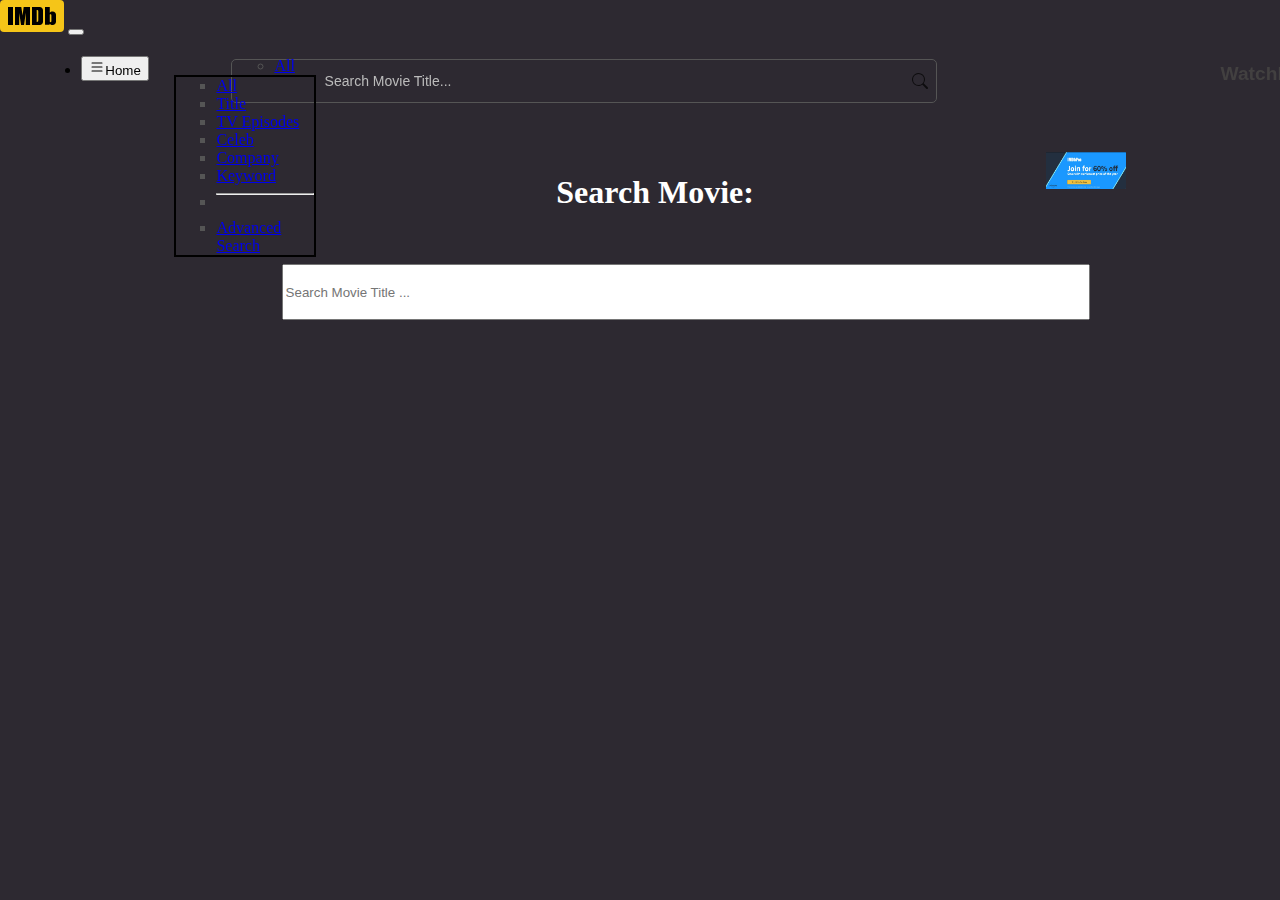
<file: index.html>
<!DOCTYPE html>
<html lang="en">
<head>
    <link rel="stylesheet" href="https://cdnjs.cloudflare.com/ajax/libs/font-awesome/4.7.0/css/font-awesome.min.css">
    <link rel="stylesheet" href="https://cdnjs.cloudflare.com/ajax/libs/bootstrap/5.3.0/css/bootstrap.min.css" integrity="sha512-t4GWSVZO1eC8BM339Xd7Uphw5s17a86tIZIj8qRxhnKub6WoyhnrxeCIMeAqBPgdZGlCcG2PrZjMc+Wr78+5Xg==" crossorigin="anonymous" referrerpolicy="no-referrer" />
    <link rel="stylesheet" href="styles.css">
    <meta charset="UTF-8">
    <meta name="viewport" content="width=device-width, initial-scale=1.0">
    <title>IMDB_clone</title>
</head>
<body>
    <!-- navbar section 12-96 line -->
    <div id="nav">
    <nav class="navbar navbar-expand-lg bg-body-tertiary">
        <div class="container-fluid">
          <a class="navbar-brand" href="index.html"><svg id="home_img" class="ipc-logo" xmlns="http://www.w3.org/2000/svg" width="64" height="32" viewBox="0 0 64 32" version="1.1"><g fill="#F5C518"><rect x="0" y="0" width="100%" height="100%" rx="4"></rect></g><g transform="translate(8.000000, 7.000000)" fill="#000000" fill-rule="nonzero"><polygon points="0 18 5 18 5 0 0 0"></polygon><path d="M15.6725178,0 L14.5534833,8.40846934 L13.8582008,3.83502426 C13.65661,2.37009263 13.4632474,1.09175121 13.278113,0 L7,0 L7,18 L11.2416347,18 L11.2580911,6.11380679 L13.0436094,18 L16.0633571,18 L17.7583653,5.8517865 L17.7707076,18 L22,18 L22,0 L15.6725178,0 Z"></path><path d="M24,18 L24,0 L31.8045586,0 C33.5693522,0 35,1.41994415 35,3.17660424 L35,14.8233958 C35,16.5777858 33.5716617,18 31.8045586,18 L24,18 Z M29.8322479,3.2395236 C29.6339219,3.13233348 29.2545158,3.08072342 28.7026524,3.08072342 L28.7026524,14.8914865 C29.4312846,14.8914865 29.8796736,14.7604764 30.0478195,14.4865461 C30.2159654,14.2165858 30.3021941,13.486105 30.3021941,12.2871637 L30.3021941,5.3078959 C30.3021941,4.49404499 30.272014,3.97397442 30.2159654,3.74371416 C30.1599168,3.5134539 30.0348852,3.34671372 29.8322479,3.2395236 Z"></path><path d="M44.4299079,4.50685823 L44.749518,4.50685823 C46.5447098,4.50685823 48,5.91267586 48,7.64486762 L48,14.8619906 C48,16.5950653 46.5451816,18 44.749518,18 L44.4299079,18 C43.3314617,18 42.3602746,17.4736618 41.7718697,16.6682739 L41.4838962,17.7687785 L37,17.7687785 L37,0 L41.7843263,0 L41.7843263,5.78053556 C42.4024982,5.01015739 43.3551514,4.50685823 44.4299079,4.50685823 Z M43.4055679,13.2842155 L43.4055679,9.01907814 C43.4055679,8.31433946 43.3603268,7.85185468 43.2660746,7.63896485 C43.1718224,7.42607505 42.7955881,7.2893916 42.5316822,7.2893916 C42.267776,7.2893916 41.8607934,7.40047379 41.7816216,7.58767002 L41.7816216,9.01907814 L41.7816216,13.4207851 L41.7816216,14.8074788 C41.8721037,15.0130276 42.2602358,15.1274059 42.5316822,15.1274059 C42.8031285,15.1274059 43.1982131,15.0166981 43.281155,14.8074788 C43.3640968,14.5982595 43.4055679,14.0880581 43.4055679,13.2842155 Z"></path></g></svg></a>
          <button class="navbar-toggler" type="button" data-bs-toggle="collapse" data-bs-target="#navbarSupportedContent" aria-controls="navbarSupportedContent" aria-expanded="false" aria-label="Toggle navigation">
            <span class="navbar-toggler-icon"></span>
          </button>
          <div class="collapse navbar-collapse" id="navbarSupportedContent">
            <ul class="navbar-nav me-auto mb-2 mb-lg-0" id="navbar-space-around">
                <!-- Full screen modal -->
                        <li>
                          <a href="index.html">
                          <button id="menu-btn" type="button"  class="btn ">
                            <svg xmlns="http://www.w3.org/2000/svg" width="16" height="16" fill="currentColor" class="bi bi-list" viewBox="0 0 16 16">
                                <path fill-rule="evenodd" d="M2.5 12a.5.5 0 0 1 .5-.5h10a.5.5 0 0 1 0 1H3a.5.5 0 0 1-.5-.5zm0-4a.5.5 0 0 1 .5-.5h10a.5.5 0 0 1 0 1H3a.5.5 0 0 1-.5-.5zm0-4a.5.5 0 0 1 .5-.5h10a.5.5 0 0 1 0 1H3a.5.5 0 0 1-.5-.5z"/>
                              </svg><span id="menu">Home</span>
                          </button></a>
                        
                        </li>
<!-- search bar -->
            <form id="form-1">
                <ul class="navbar-nav me-2 mb-0 mb-lg-0" style="margin-top: -5px;">
                    <li class="nav-item dropdown">
                      <a class="nav-link dropdown-toggle" href="#" role="button" data-bs-toggle="dropdown" aria-expanded="false">
                        All
                      </a>
                      <ul style="border: black solid 2px;" class="dropdown-menu">
                        <li><a  id="en-list" class="dropdown-item" href="#">All</a></li>
                        <li><a id="en-list" class="dropdown-item" href="#">Title</a></li>
                        <li><a id="en-list" class="dropdown-item" href="#">TV Episodes</a></li>
                        <li><a id="en-list" class="dropdown-item" href="#">Celeb</a></li>
                        <li><a id="en-list" class="dropdown-item" href="#">Company</a></li>
                        <li><a id="en-list" class="dropdown-item" href="#">Keyword</a></li>
                        <li><hr id="en-list" class="dropdown-divider"></li>
                        <li><a id="en-list" class="dropdown-item" href="#">Advanced Search</a></li>
                      </ul>
                    </li>
                  </ul>
            <input type="search" placeholder="Search Movie Title..." class="search">
            <button type="submit"></button>
              </form>
            <button type="button" class="IMDBPro">
                <img src="imdb.png" width="80" height="37">
            </button>
            <a href="watchlist/index.html" id="favoriteLink"><button id="watchlist">Watchlist</button></a>
              <button id="en">
                <li class="nav-item dropdown">
                <a class="nav-link dropdown-toggle" href="#" role="button" data-bs-toggle="dropdown" aria-expanded="false">
                  EN
                </a>
                <ul style="border: black solid 2px;" class="dropdown-menu">
                  <li><a  id="en-list" class="dropdown-item" href="#">English</a></li>
                  <li><a id="en-list" class="dropdown-item" href="#">French fʁɑ̃sɛ</a></li>
                  <li><a id="en-list" class="dropdown-item" href="#">Hindi हिंदी</a></li>
                  <li><a id="en-list" class="dropdown-item" href="#">Urdu اردو</a></li>
                  <li><a id="en-list" class="dropdown-item" href="#">Sanskrit संस्कृत</a></li>
                  <li><a id="en-list" class="dropdown-item" href="#">Arabian العربية</a></li>
                  <li><hr id="en-list" class="dropdown-divider"></li>
                  <li><a id="en-list" class="dropdown-item" href="#">Chinese 中国人</a></li>
                </ul>
              </li>
              </button>

            </ul>
          </div>
        </div>
      </nav> 
      </div>
      <!-- nav bar end -->
    <!-- search movies section -->
  <div class = "search-container">
    <div class = "search-element">
        <div id="searchbox">  
        <h1>Search Movie:</h1>
        <input type = "text" class = "form-control" placeholder="Search Movie Title ..." id = "movie-search-box" onkeyup="findMovies()" onclick = "findMovies()">
        <div class = "search-list" id = "search-list">
          </div>
        </div>
    </div>
  </div>
  
  <!-- <end of search-movie-section --> 
    <div id="moviefetch1">    
      <!-- <button id="addMovieButton">Add Movie</button> -->
    </div>

    <div id="movieList"></div>




</body>

<script src="https://cdn.jsdelivr.net/npm/bootstrap@5.3.0/dist/js/bootstrap.bundle.min.js" integrity="sha384-geWF76RCwLtnZ8qwWowPQNguL3RmwHVBC9FhGdlKrxdiJJigb/j/68SIy3Te4Bkz" crossorigin="anonymous"></script>
<script src="index.js"></script>
</html>
</file>
<file: styles.css>
body{
    margin: 0px;
    height: 100%;
    width: auto;
    background-color: #2d2931;
}
/* Navbar Section */
#form-1 {
    color: #555;
    display: flex;
    padding: 2px;
    border: 1px solid currentColor;
    border-radius: 5px;
    width: 700px;
    float: left;
    margin-right: 20px;
    height: 38px;
    margin-top: 7px;
  }
  #menu-btn{
    margin-top: 4px;
    font: 900;
  }
/* search button */
  input[type="search"] {
    border: none;
    background: transparent;
    width: 800px;
    padding: 7px 8px;
    font-size: 14px;
    color: inherit;
    border: 1px solid transparent;
    border-radius: inherit;
  }

  input[type="search"]::placeholder {
    color: #bbb;
  }
/* button option for submit  */
  button[type="submit"] {
    text-indent: -999px;
    overflow: hidden;
    width: 40px;
    padding: 0;
    margin: 0;
    border: 1px solid transparent;
    border-radius: inherit;
    background: transparent url("data:image/svg+xml,%3Csvg xmlns='http://www.w3.org/2000/svg' width='16' height='16' class='bi bi-search' viewBox='0 0 16 16'%3E%3Cpath d='M11.742 10.344a6.5 6.5 0 1 0-1.397 1.398h-.001c.03.04.062.078.098.115l3.85 3.85a1 1 0 0 0 1.415-1.414l-3.85-3.85a1.007 1.007 0 0 0-.115-.1zM12 6.5a5.5 5.5 0 1 1-11 0 5.5 5.5 0 0 1 11 0z'%3E%3C/path%3E%3C/svg%3E") no-repeat center;
    cursor: pointer;
    opacity: 0.7;
    float: right;
  }
  
  button[type="submit"]:hover {
    opacity: 1;
  }

  button[type="submit"]:focus,
 input[type="search"]:focus {
  box-shadow: 0 0 3px 0 #1183d6;
  border-color: #1183d6;
  outline: none;
}

/* IMDB PR0 navbar*/

.IMDBPro{
     float: left;
     border: transparent; 
     background-color: transparent;
     margin-top: 5px;
}
.IMDBPro:hover{
    display: flex;
    height: 250px;
    width: 580px;
    border: solid black 2px;
    z-index:2;
    position: absolute;
    margin-left: 650px;
    background-image: url(/Screenshot\ \(227\).png);
}
#navbar-space-around{
  display: flex;
  justify-content: space-around;
  /* border: solid red 2px; */
}
#nav{
  position: fixed;
  width: 100vw;
  /* border: #fa1717 solid 2px; */
}
/* watchlist button navbar */
#watchlist{
    background-color: transparent;
    font-size: larger;
    font-weight: bold;
    border: none;
    margin-top: 10px;
    color:rgb(66, 64, 64); 
}

#fav{
    color: white;
    padding: 4%;
    margin-left: 30%;
    width: 500px;
    font-weight: bolder;
    text-decoration: dotted;
    font-family:system-ui, -apple-system, BlinkMacSystemFont, 'Segoe UI', Roboto, Oxygen, Ubuntu, Cantarell, 'Open Sans', 'Helvetica Neue', sans-serif
  }


#en{
    background-color: transparent;
    font-size: larger;
    font-weight: bold;
    border: none;
    margin-top: 5px;
    margin-right: -20%;
    float: right;
}


.dropdown-menu{
    margin-left: -100px;
}
#en-list:hover{
  background-color: black ;
  color: white;
}

/* nav bar end  section*/

#container{
  border: solid rgb(0, 0, 0) 2px;
  background-image: linear-gradient(to bottom right, rgb(68, 61, 80),rgb(189, 184, 197));
}
/* title */
#title-section{
  /* background-color: rgb(68, 61, 80); */
  /* background-image: linear-gradient(to bottom right, rgb(68, 61, 80),rgb(189, 184, 197)); */
  display: flex;
  border: solid rgb(0, 0, 0) 2px;
}

#title-section h1{
  margin-left: 5%;
  color: beige;
}

#title_left_side{
  float: left;
  margin-left: 10%;
  font-weight: bolder;
  color: rgb(8, 8, 8);
  background-color: rgb(255, 251, 26);
  margin-bottom: 7px;
  margin-top: 7px;
}
#title_right_side{
  float: right;
  margin-right: 10%;
  font-weight: bolder;
  color: rgb(8, 8, 8);
  background-color: rgb(255, 251, 26);
  margin-bottom: 7px;
  margin-top: 7px;
}

#poster{
 margin-left: 5%;
 margin-top: 20px;
}
#plot{
  margin-top: 5px;
  text-align: center;
  color: rgb(19, 18, 18);
}

#cast{
float: left;
width: 70%;
margin-left: 2%;
padding-top:2px;
border-bottom: solid black 2px;
/* background-color: aqua; */
}
#rating_numbers{
  float:right;
  width: 20%;
  margin-right: 8%;
  padding-top:2px;
  border-bottom: solid black 2px;
  /* background-color: aqua; */
}
#awards-section{
  border: solid black 2px;
}
#awards-section h2{
  margin-left: 2%;
}
.span{
  background-color: yellow;
  color: #555;
  font-size: 20px;
}

.span-awards{
  color: #fa1717;
  font-size: 20px;
  margin-left: 2%;
}
/* main html and movie template end */


/* searchlist */
.search-container{
  height: 180px;
  display: flex;
  align-items: center;
  margin-left: 22%;
  /* border: solid red 2px; */
  padding-top: 130px;
}

.search-element h1{
  color: white;
  padding: 4%;
  margin-left: 30%;
  width: 400px;
}


.form-control{
  width: 800px;
  height: 50px;
}
.search-item-thumbnail img{
  height: 90px;
  width: 80px;
}
.search-list-item{
  display: flex;
  border: solid rgb(8, 10, 32) 2px;
  background-color: rgb(39, 38, 39);
  justify-content: space-between;
  box-shadow: inset;
  /* margin-top: 50px; */
}
.search-list{
  position: absolute;
  right: 18.5%;
  top: 40%;
  width: 800px;
  max-height: 500px;
  overflow-y: scroll;
  z-index: 10;
}

.search-image{
  margin-top: 1px;
  margin-right: 5px;
}
.search-item-info h4{
  color: aliceblue;
  /* text-align: left; */
  list-style: none;
  position: absolute;
  left: 100px;
  width: auto;
  margin-top: 10px;
}
.search-item-info p{
  color: aliceblue;
  text-align: left;
  position: absolute;
  left: 100px;
  width: auto;
  margin-top: 60px;
}
/* search list item */


#movie-fetch{
  margin-top: -100px;
}
#moviepage{
  padding-top: 50px;
}

.movie-info{
  color: white;
  margin-top: -100px;
}

#moviefetch1{
  display: flex;
  /* margin: 10px; */
  /* margin-top: 10px; */
}

/* js related class */
.hide-search-list{
  display: none;
}


/* fetched details form api */

.movie-poster{
  justify-content: center;
  margin: 50px;  
  /* width: 1000px;
  height: 1000px; */
}
.movie-poster-f{
  justify-content: center;
  margin: 50px;  
  width: 350px;
  height: 400px;
}
.movie-info{
  margin: 50px; 
}

.movie-info-f{
  margin: 50px; 
  height: 450px;
  width: 350px;
}

.movie-title{
  font-size: 50px;
  color: yellow;
}

.movie-misc-info{
  display: flex;
  list-style-type: none;
  justify-content:space-between;
  margin-right: 50px;
 
}

.year{
  background-color: #fffffc;
  margin-left: -27px;
  font-weight: 600;
  padding-left: 5px;
  padding-right: 5px;
  color: rgb(7, 5, 5);
  border-radius: 5px;
}
.rated{
    background-color: #fffffc;
    margin-left: -27px;
    font-weight: 600;
    padding-left: 5px;
    padding-right: 5px;
    color: rgb(7, 5, 5);
    border-radius: 5px;
}
.released{
  background-color: #fffffc;
  margin-left: -27px;
  font-weight: 600;
  padding-left: 5px;
  padding-right: 5px;
  color: rgb(7, 5, 5);
  border-radius: 5px;
}


#addToFav{
  border: solid rgb(77, 77, 77) 2px;
  float: right;
  background-color: yellow;
  color: rgb(7, 5, 5);
  font-weight: 900;
  border-radius: 5px;
  margin-top: -50px;
  margin-right: 50px;
  /* margin: 2px; */
}

.movie-title1{
  font-size: 25px;
  color: #fffb09;
}
.plot-f{
  color: white;
}
.genre-f{
  color: white;
}
.writer-f{
  color: white;
}
.director-f{
  color: white;
}
.actors-f{
  color: white;
}
.language-f{
  color: white;
}
.awards-f{
  color: rgb(224, 211, 26);
 text-align: center;
}
.result-grid{
  box-shadow: #fffffc 2px 2px 2px 2px;
}

.delete-btn{
  float: right;
  background-color: #d9ff02;
  margin-top: -40px;

}
.delete-btn:hover{
  float: right;
  background-color: #ff0303;
  margin-top: -40px;

}

.font{
  color: #fffb09;
  font-weight: bolder;
  font-size: 22px;
}
</file>
